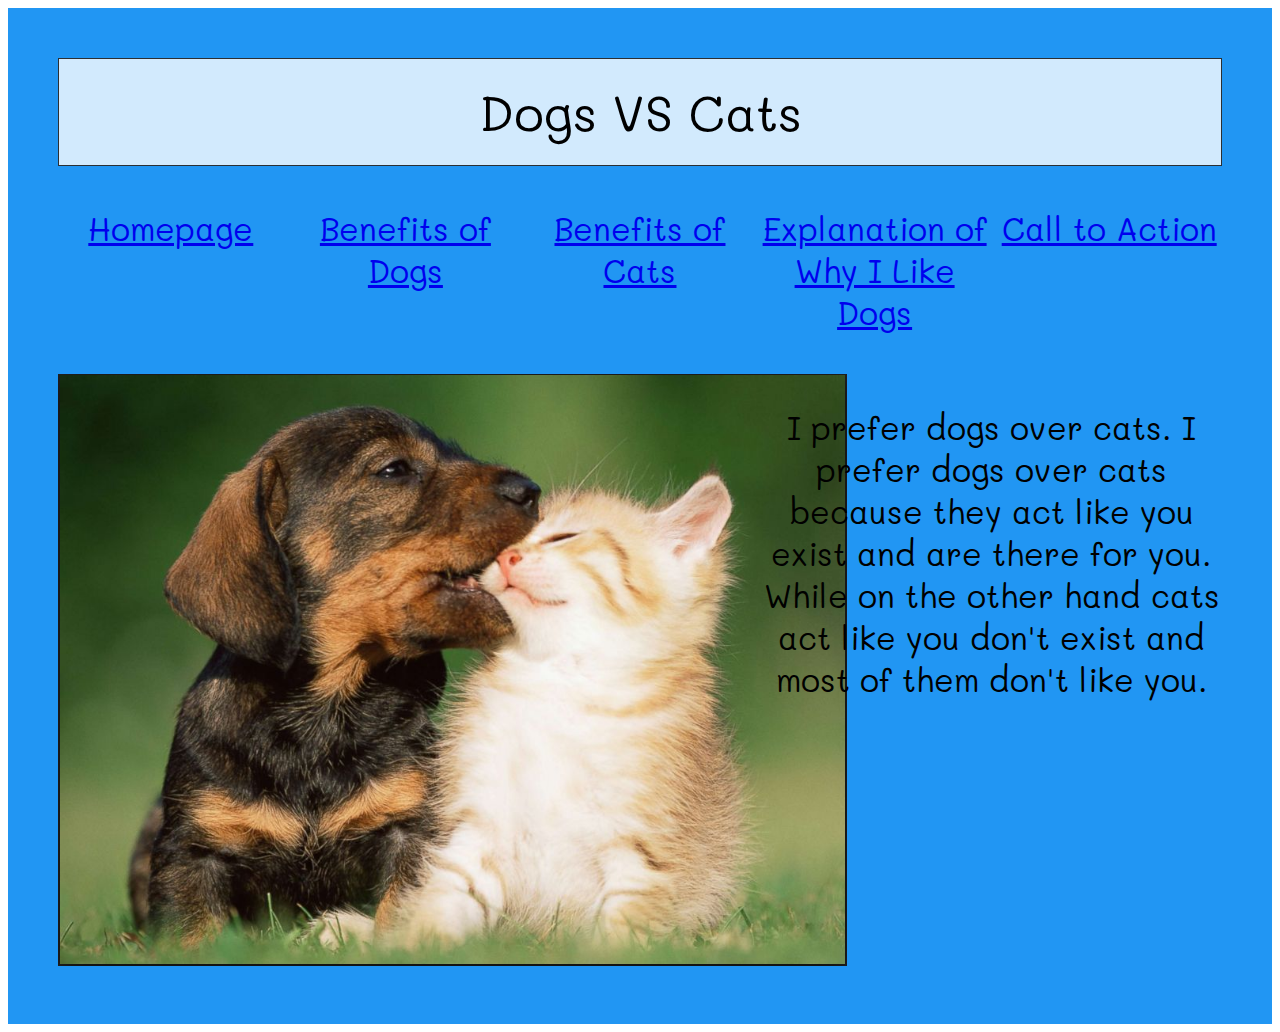
<file: index.html>
<!DOCTYPE html> 
<html>
	<head>
		<link href="style.css" type="text/css" rel="stylesheet">
		<link href="https://fonts.googleapis.com/css?family=Mali" rel="stylesheet">
	</head>
	<body>
		<div class="grid-container">
			<div class="grid-item">Dogs VS Cats
			</div>
			<div class="grid-colspan1">
				<a href="index.html"><p>Homepage</p> </a>
			</div>
			<div class="grid-colspan1">
				<a href="benefits1.html"><p>Benefits of Dogs</p> </a>
			</div>
			<div class="grid-colspan1">
				<a href="benefits2.html"><p>Benefits of Cats</p> </a>
			</div>
			<div class="grid-colspan1">
				<a href="explanation.html"><p>Explanation of Why I Like Dogs</p> </a>
			</div>
			<div class="grid-colspan1">
				<a href="calltoaction.html"><p>Call to Action</p> </a>
			</div>
			<div class="grid-colspan3">
				<img src="images/doghomepage.PNG">
			</div>
			<div class="grid-colspan2">
				<p>I prefer dogs over cats. I prefer dogs over cats because they act like you exist and are there for you. While on the other hand cats act like you don't exist and most of them don't like you.</p>
			</div>
		</div>
		<div>
	</body>
</html>
</file>
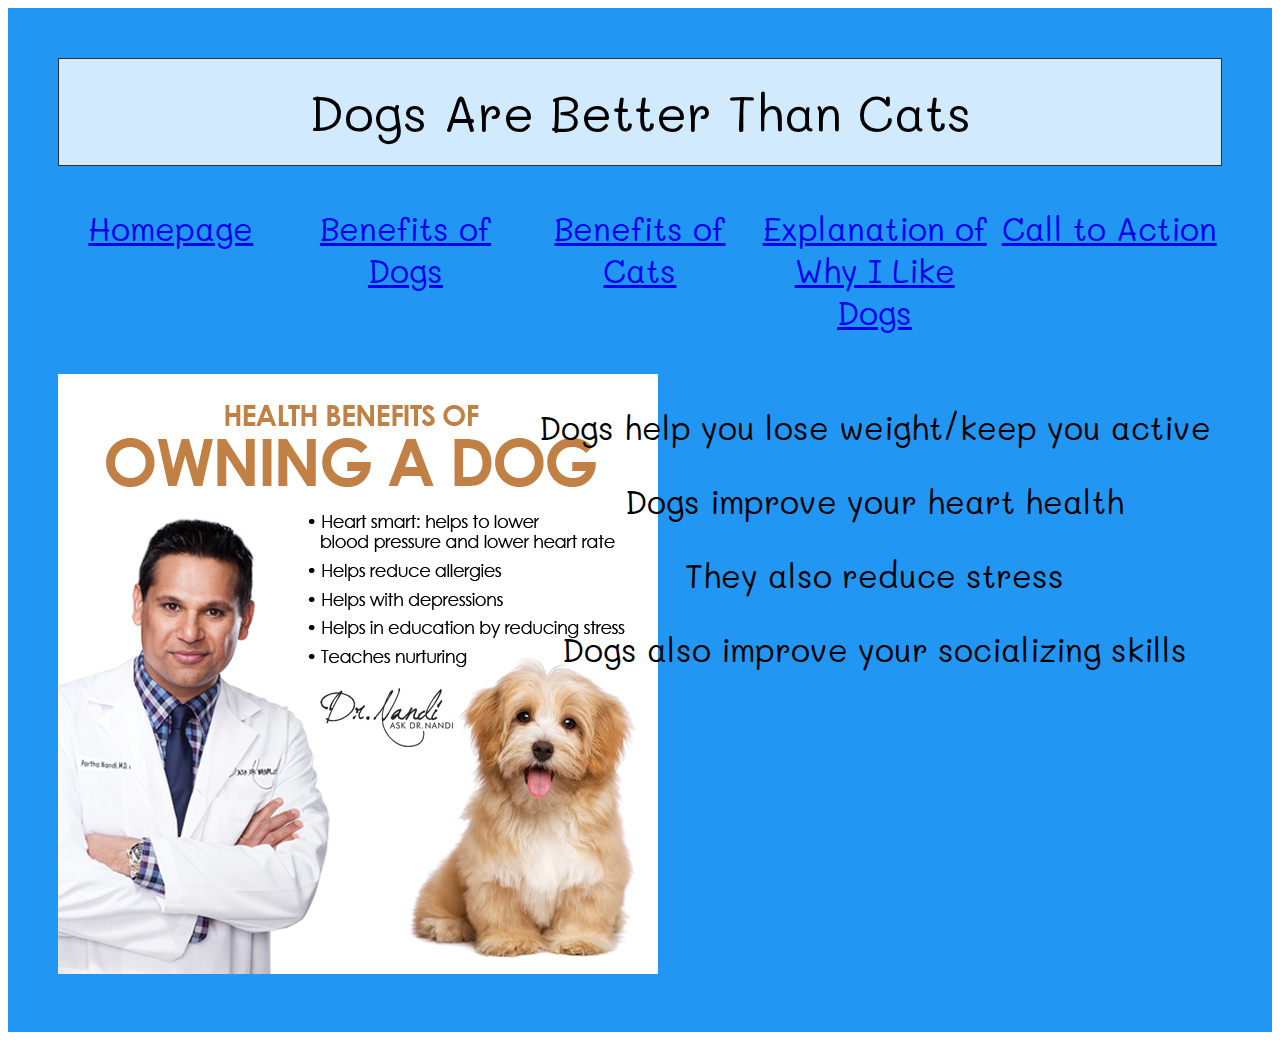
<file: benefits1.html>
<!DOCTYPE html> 
<html>
	<head>
		<link href="style.css" type="text/css" rel="stylesheet">
		<link href="https://fonts.googleapis.com/css?family=Mali" rel="stylesheet">
	</head>
	<body>
		<div class="grid-container">
			<div class="grid-item">Dogs Are Better Than Cats
			</div>
			<div class="grid-colspan1">
				<a href="index.html"><p>Homepage</p> </a>
			</div>
			<div class="grid-colspan1">
				<a href="benefits1.html"><p>Benefits of Dogs</p> </a>
			</div>
			<div class="grid-colspan1">
				<a href="benefits2.html"><p>Benefits of Cats</p> </a>
			</div>
			<div class="grid-colspan1">
				<a href="explanation.html"><p>Explanation of Why I Like Dogs</p> </a>
			</div>
			<div class="grid-colspan1">
				<a href="calltoaction.html"><p>Call to Action</p> </a>
			</div>
			<div class="grid-colspan2">
				<img src="images/benefits1.png">
			</div>
			<div class="grid-colspan3">
				<p>Dogs help you lose weight/keep you active</p>
				<p>Dogs improve your heart health</p>
				<p>They also reduce stress</p>
				<p>Dogs also improve your socializing skills</p>
				
			</div>
		</div>
	</body>
</html>
</file>
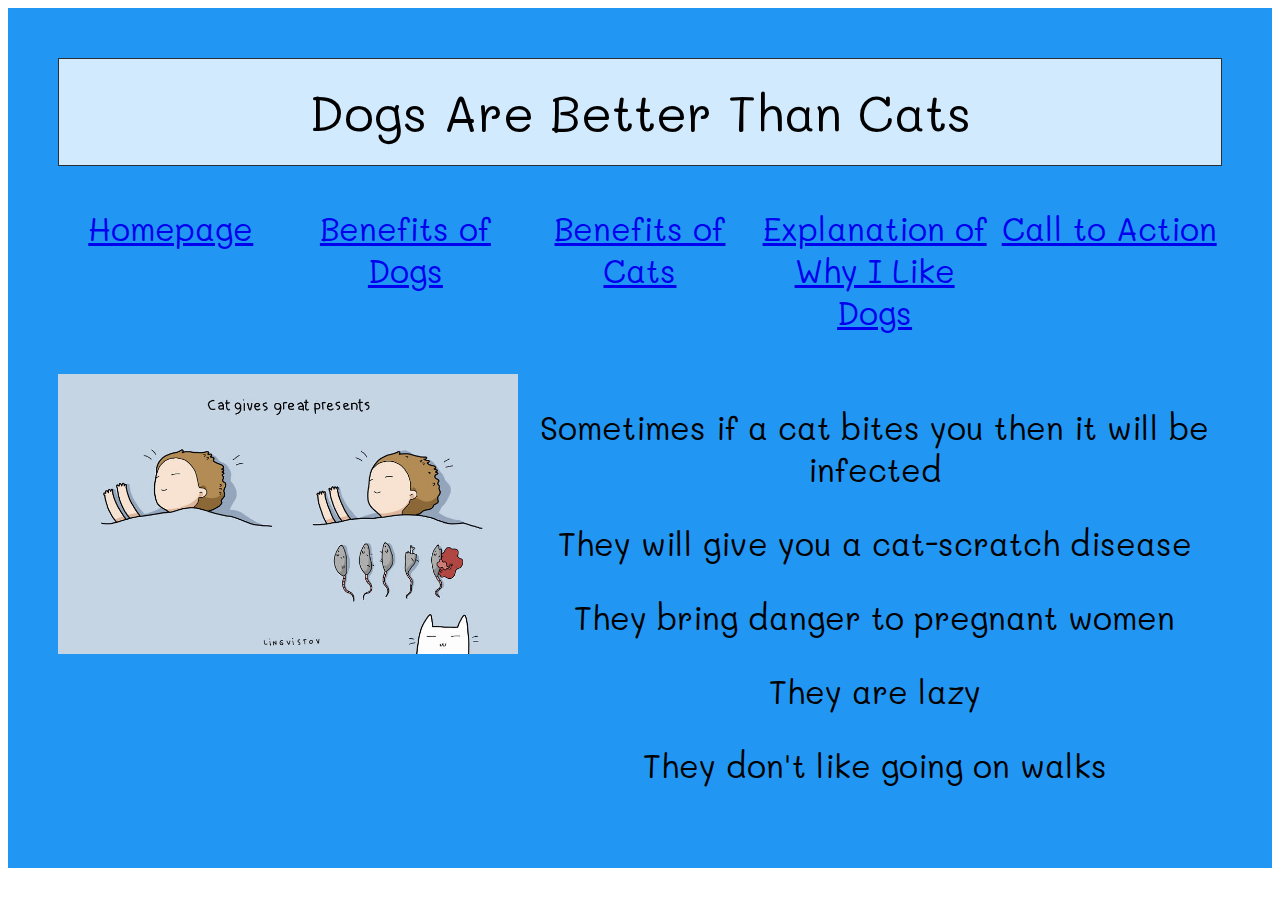
<file: benefits2.html>
<!DOCTYPE html> 
<html>
	<head>
		<link href="style.css" type="text/css" rel="stylesheet">
		<link href="https://fonts.googleapis.com/css?family=Mali" rel="stylesheet">
	</head>
	<body>
		<div class="grid-container">
			<div class="grid-item">Dogs Are Better Than Cats
			</div>
			<div class="grid-colspan1">
				<a href="index.html"><p>Homepage</p> </a>
			</div>
			<div class="grid-colspan1">
				<a href="benefits1.html"><p>Benefits of Dogs</p> </a>
			</div>
			<div class="grid-colspan1">
				<a href="benefits2.html"><p>Benefits of Cats</p> </a>
			</div>
			<div class="grid-colspan1">
				<a href="explanation.html"><p>Explanation of Why I Like Dogs</p> </a>
			</div>
			<div class="grid-colspan1">
				<a href="calltoaction.html"><p>Call to Action</p> </a>
			</div>
			<div class="grid-colspan2">
				<img src="images/benefits2.png" width="100%">
			</div>
			<div class="grid-colspan3">			
				<p>Sometimes if a cat bites you then it will be infected</p>
				<p>They will give you a cat-scratch disease</p>
				<p>They bring danger to pregnant women</p>
				<p>They are lazy</p>
				<p>They don't like going on walks</p>
			</div>
		</div>
	</body>
</html>
</file>
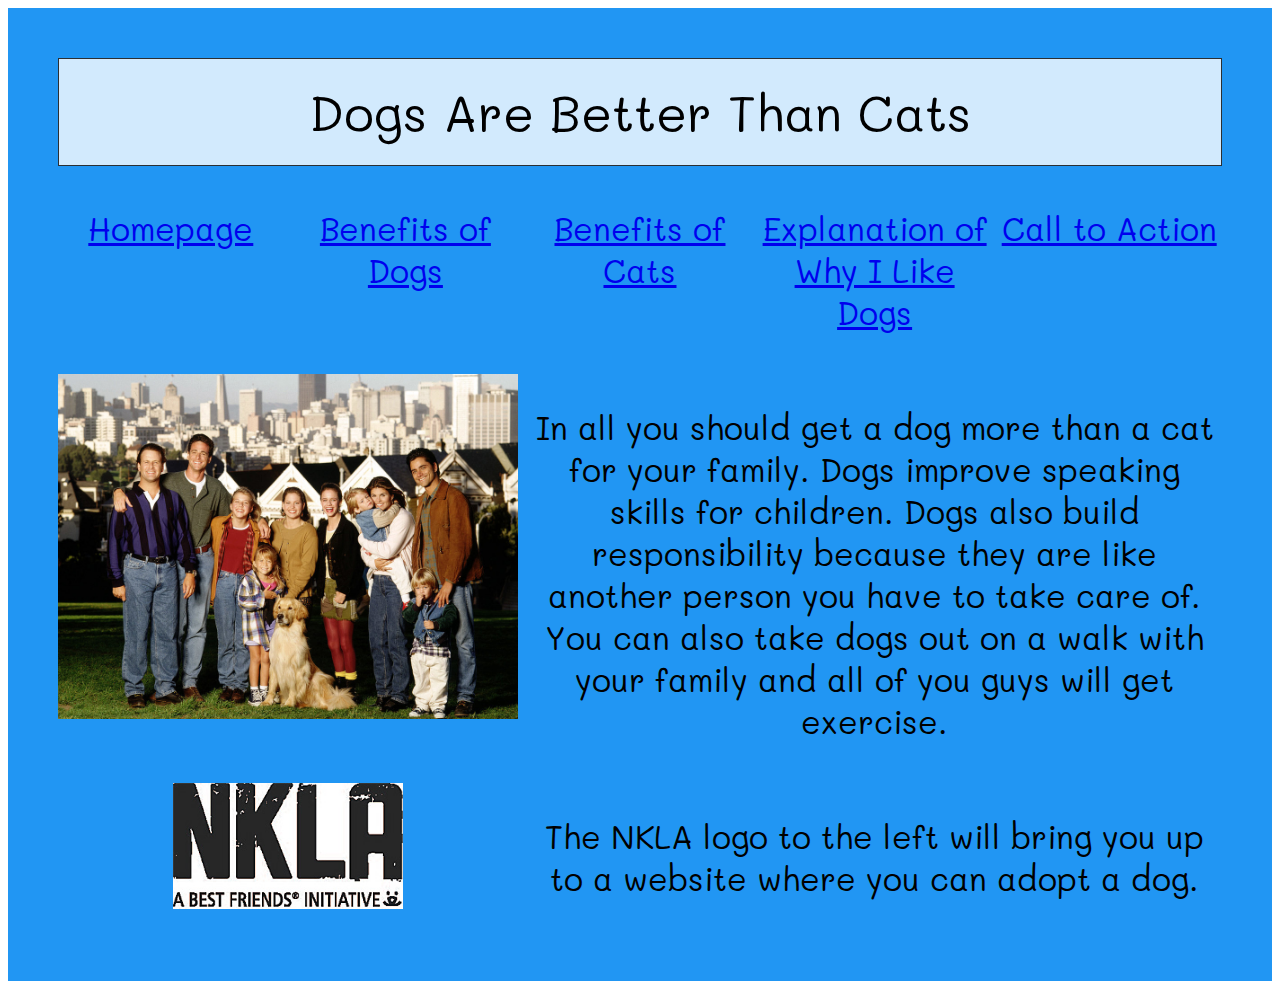
<file: calltoaction.html>
<!DOCTYPE html> 
<html>
	<head>
		<link href="style.css" type="text/css" rel="stylesheet">
		<link href="https://fonts.googleapis.com/css?family=Mali" rel="stylesheet">
	</head>
	<body>
		<div class="grid-container">
			<div class="grid-item">Dogs Are Better Than Cats
			</div>
			<div class="grid-colspan1">
				<a href="index.html"><p>Homepage</p> </a>
			</div>
			<div class="grid-colspan1">
				<a href="benefits1.html"><p>Benefits of Dogs</p> </a>
			</div>
			<div class="grid-colspan1">
				<a href="benefits2.html"><p>Benefits of Cats</p> </a>
			</div>
			<div class="grid-colspan1">
				<a href="explanation.html"><p>Explanation of Why I Like Dogs</p> </a>
			</div>
			<div class="grid-colspan1">
				<a href="calltoaction.html"><p>Call to Action</p> </a>
			</div>
			<div class="grid-colspan2">
				<img src="images/calltoaction1.PNG" width="100%">
			</div>
			<div class="grid-colspan3">
				<p>In all you should get a dog more than a cat for your family. Dogs improve speaking skills for children. Dogs also build responsibility because they are like another person you have to take care of. You can also take dogs out on a walk with your family and all of you guys will get exercise.</p> 
			</div>
			<div class="grid-colspan2">
				<a href="https://nkla.org/adopt-a-pet/pet-adoption-center" target="_blank"><img src="images/nkla.PNG" width="50%"></a>
			</div>
			<div class="grid-colspan3">
				<p>The NKLA logo to the left will bring you up to a website where you can adopt a dog.</p>				
			</div>
		</div>
	</body>
</html>
</file>
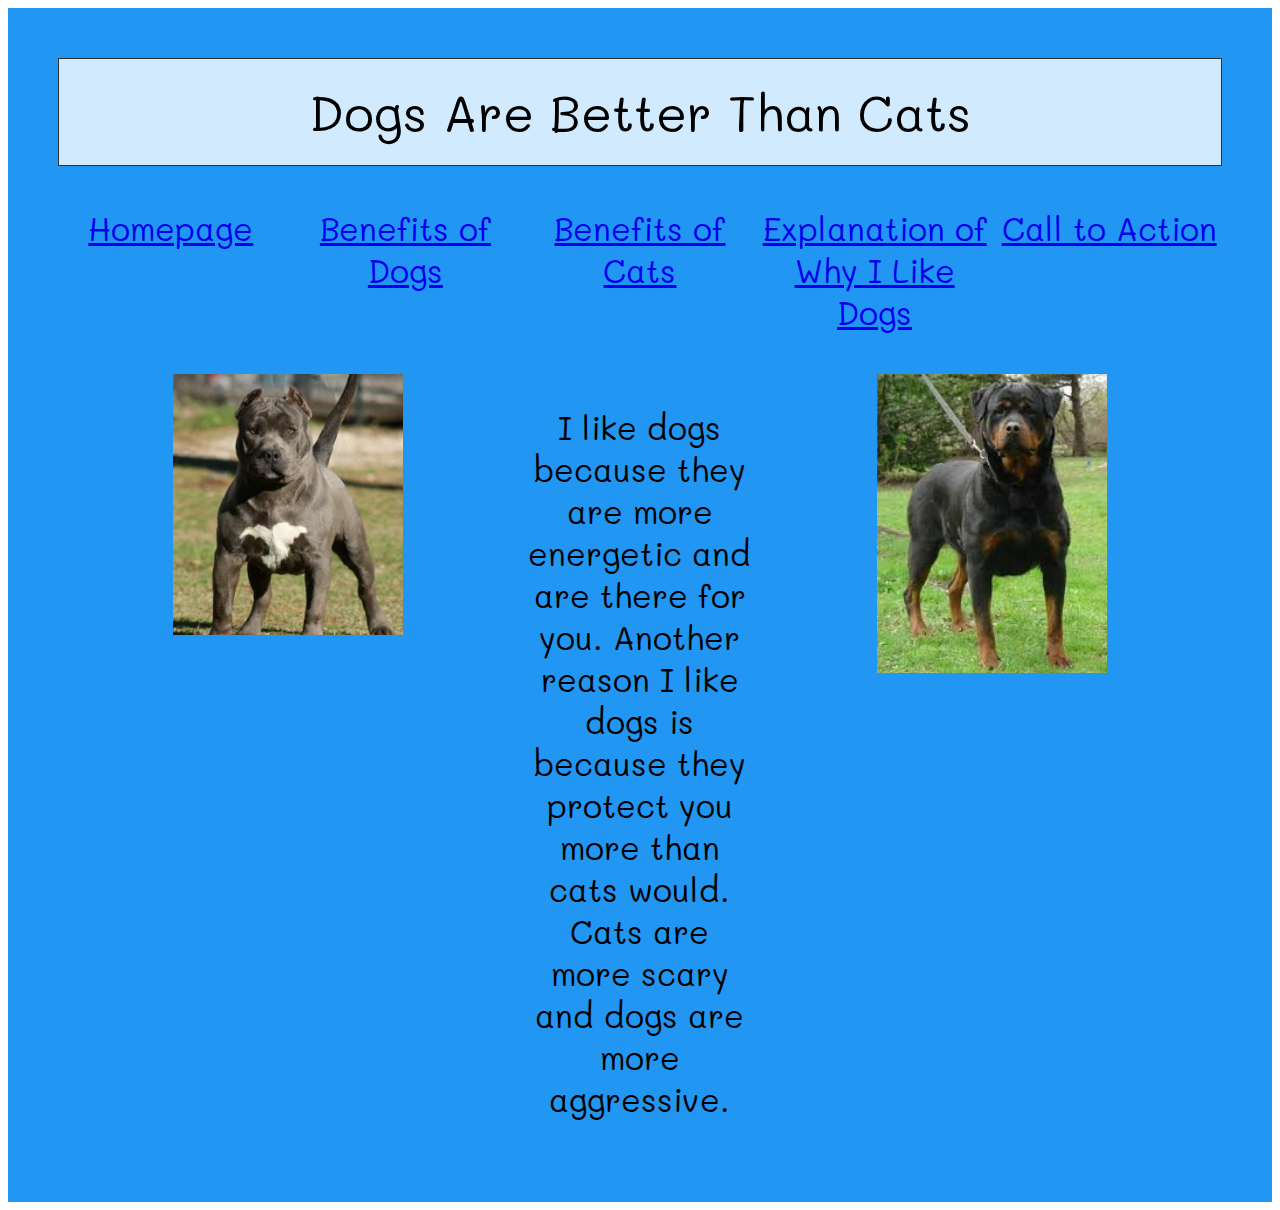
<file: explanation.html>
<!DOCTYPE html> 
<html>
	<head>
		<link href="style.css" type="text/css" rel="stylesheet">
		<link href="https://fonts.googleapis.com/css?family=Mali" rel="stylesheet">
	</head>
	<body>
		<div class="grid-container">
			<div class="grid-item">Dogs Are Better Than Cats
			</div>
			<div class="grid-colspan1">
				<a href="index.html"><p>Homepage</p> </a>
			</div>
			<div class="grid-colspan1">
				<a href="benefits1.html"><p>Benefits of Dogs</p> </a>
			</div>
			<div class="grid-colspan1">
				<a href="benefits2.html"><p>Benefits of Cats</p> </a>
			</div>
			<div class="grid-colspan1">
				<a href="explanation.html"><p>Explanation of Why I Like Dogs</p> </a>
			</div>
			<div class="grid-colspan1">
				<a href="calltoaction.html"><p>Call to Action</p> </a>
			</div>
			<div class="grid-colspan2">
				<img src="images/pitbullexplanation.PNG" width="50%">
			</div>
			<div class="grid-colspan1">
				<p>I like dogs because they are more energetic and are there for you. Another reason I like dogs is because they protect you more than cats would. Cats are more scary and dogs are more aggressive.</p> 
			</div>
			<div class="grid-colspan2">
				<img src="images/explanation2.PNG" width="50%">
			</div>
		</div>
	</body>
</html>
</file>
<file: style.css>
.grid-container {
  display: grid;
  background-color: #2196F3;
  padding: 50px;
  grid-template-columns: 1fr 1fr 1fr 1fr 1fr;
  text-align: center;
  grid-gap: 1vh;
  font-family: 'Mali', cursive;

}
.grid-item {
  background-color: rgba(255, 255, 255, 0.8);
  border: 1px solid rgba(0, 0, 0, 0.8);
  padding: 20px;
  font-size: 50px;
  text-align: center; 
  grid-column: span 5;
  font-family: 'Mali', cursive;
}

.grid-colspan1 {
  grid-column: span 1; 
    font-size: 32px;
}
.grid-colspan3 {
  grid-column: span 3; 
    font-size: 32px;
}
.grid-colspan2 {
  grid-column: span 2; 
    font-size: 32px;
}
</file>
